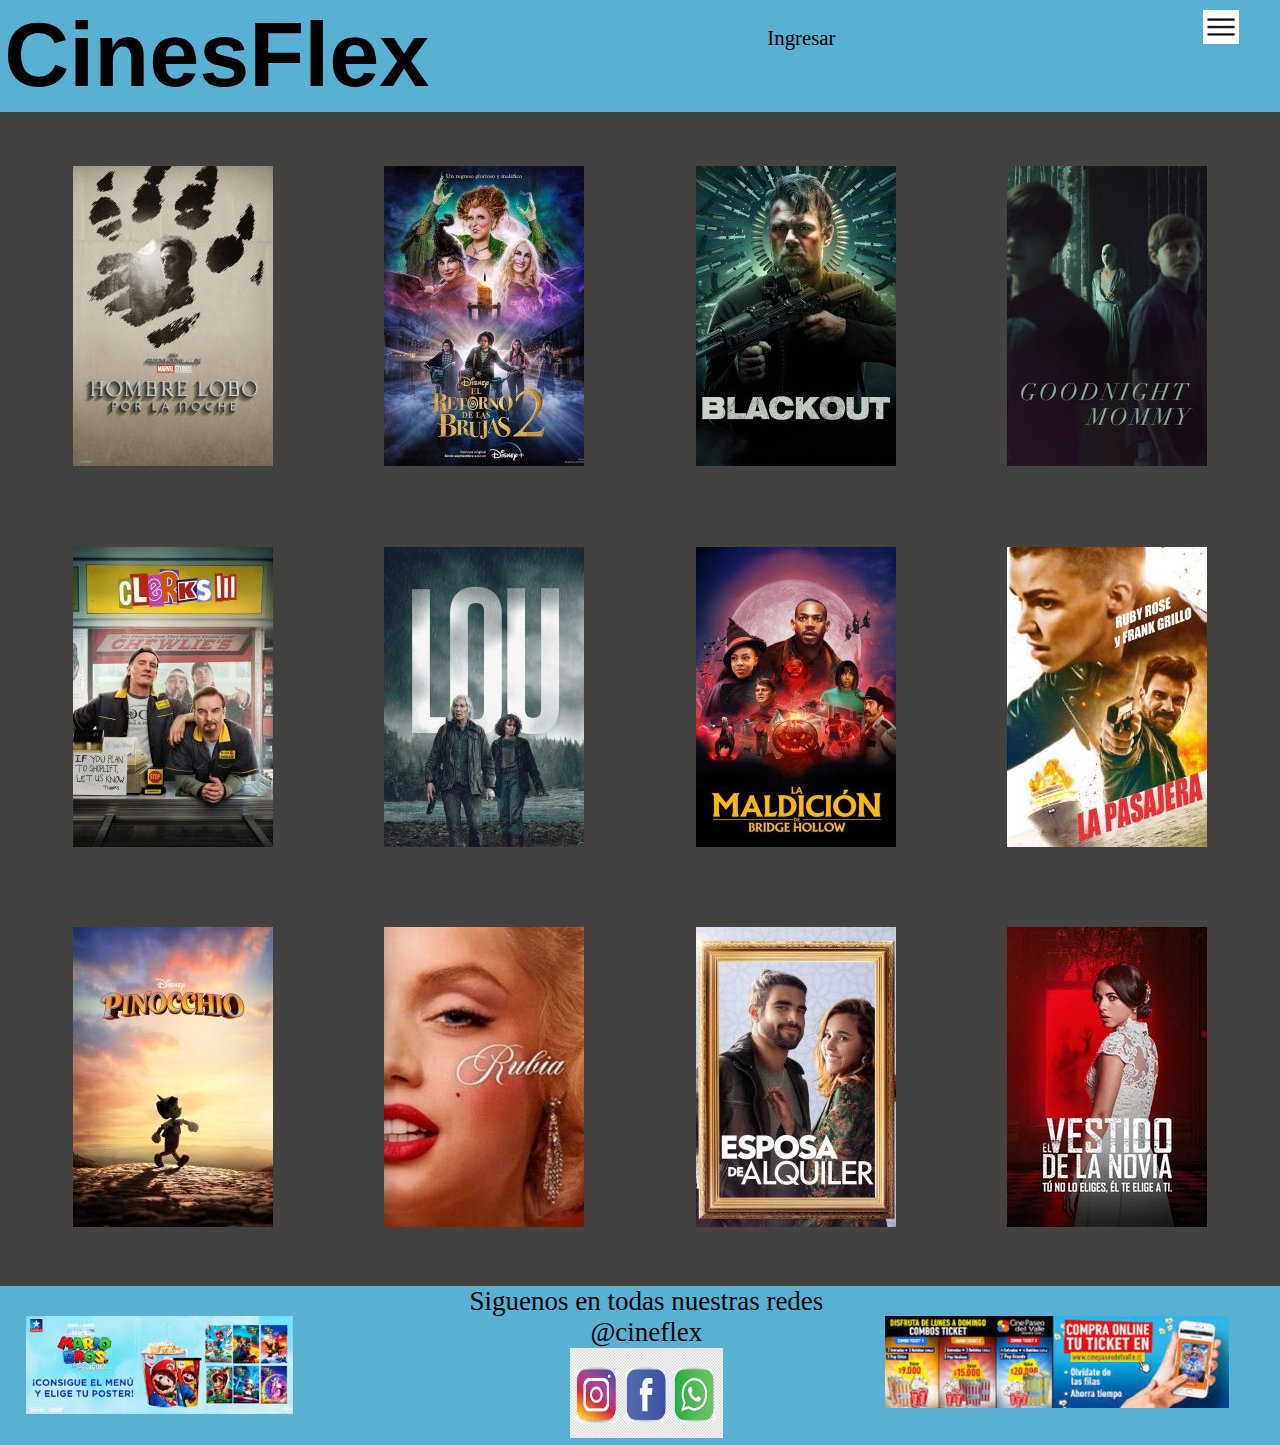
<file: examen/index.html>
<!DOCTYPE html>
<html lang="en">
<head>
    <meta charset="UTF-8">
    <meta http-equiv="X-UA-Compatible" content="IE=edge">
    <meta name="viewport" content="width=device-width, initial-scale=1.0">
    <link rel="stylesheet" href="css/styles.css">
    <title>CinesFlex</title>
    <style>
        
    </style>
</head>
<body>
    <div class="container">
        <header>
            
                 <div>
                     <h2>CinesFlex</h2>
                 </div>      
                <div class="boton">
                    <a href="http://127.0.0.1:5500/examen%202/index2.html" class="ingresar">Ingresar</a>                    
                </div>           
                    <div class="menu">
                        <img src="image/menu.jpg" class="menu-1" alt="">
                    </div>
                    
        
        </header>
        <main class="galery">            
                <div class="peliculas">                    
                    <a href="https://www.pelisplus.lat/pelicula/hombre-lobo-por-la-noche/">
                        <img src="image/imagen 1-1.jpg" class="imagen" title="Hombre Lobo po la Noche">                                   
                    </a>
                </div>
           
            <div class="peliculas">
                <a href="https://www.pelisplus.lat/pelicula/el-retorno-de-las-brujas-2/">
                    <img src="image/imagen 2.jpg" class="imagen"
                    title="Brujas 2"           
                    >
                </a>
            </div>
            <div class="peliculas">
                <a href="https://www.pelisplus.lat/pelicula/amnesico/">
                    <img src="image/imagen 3.jpg" class="imagen"
                    title="Blackout"           
                    >
                </a>
            </div>
        <div class="peliculas">
            <a href="https://www.pelisplus.lat/pelicula/buenas-noches-mami/">
                <img src="image/imagen 4.jpg" class="imagen"
                title="Buenas Noches Mami"           
                >
            </a>
        </div>
        <div class="peliculas">
            <a href="https://www.pelisplus.lat/pelicula/clerks-iii/">
                <img src="image/imagen 5.jpg" class="imagen"
                title="Clerks III"           
                >
            </a>
        </div>
        <div class="peliculas">
            <a href="https://www.pelisplus.lat/pelicula/lou/">
                <img src="image/imagen 6.jpg" class="imagen"
                title="LOU"           
                >
            </a>
        </div>
        <div class="peliculas">
            <a href="https://www.pelisplus.lat/pelicula/la-maldicion-de-bridge-hollow/">
                <img src="image/imagen 7.jpg" class="imagen"
                title="La Maldicion"           
                >
            </a>
        </div>
        <div class="peliculas">
            <a href="https://www.pelisplus.lat/pelicula/la-pasajera/">
                <img src="image/imagen 8.jpg" class="imagen"
                title="La Psasajera"           
                >
            </a>
        </div>
        <div class="peliculas">
            <a href="https://www.pelisplus.lat/pelicula/pinocho-2022/">
                <img src="image/imagen 9.jpg"class="imagen"
                title="Pinocho"           
                >
            </a>
        </div>
        <div class="peliculas">
            <a href="https://www.netflix.com/cl/title/80174263">
                <img src="image/imagen 10.jpg" class="imagen"
                title="Rubia"           
                >
            </a>
        </div>
        <div class="peliculas">
            <a href="https://www.pelisplus.lat/pelicula/esposa-de-alquiler/">
                <img src="image/imagen 11.jpg" class="imagen"
                title="Esposa de Alquiler"           
                >
            </a>
        </div>
        <div class="peliculas">
            <a href="https://www.youtube.com/watch?v=tmbBXTQ1aMY">
                <img src="image/imagen 12.jpg" class="imagen"
                title="El Vestido de la Novia"           
                >
            </a>
        </div>            
        </main>

        <footer>
            <div class="promocion">
                <img src="image/promo-1.jpg" class="promo-1">
             </div>

        <div class="redes">
                <div>
                    <p>
                    Siguenos en todas nuestras redes 
                    @cineflex
                    </p>
                </div>

            <div class="redes-1">
                <img src="image/redes.jfif" class="redes-1-imagen" alt="">
            </div>
        </div>
                
            <div class="promocion2">
                <img src="image/footer3.jpg"  class="promo-2-imagen">
            </div>
         </footer>
    </div>
   
</body>
</html>
</file>
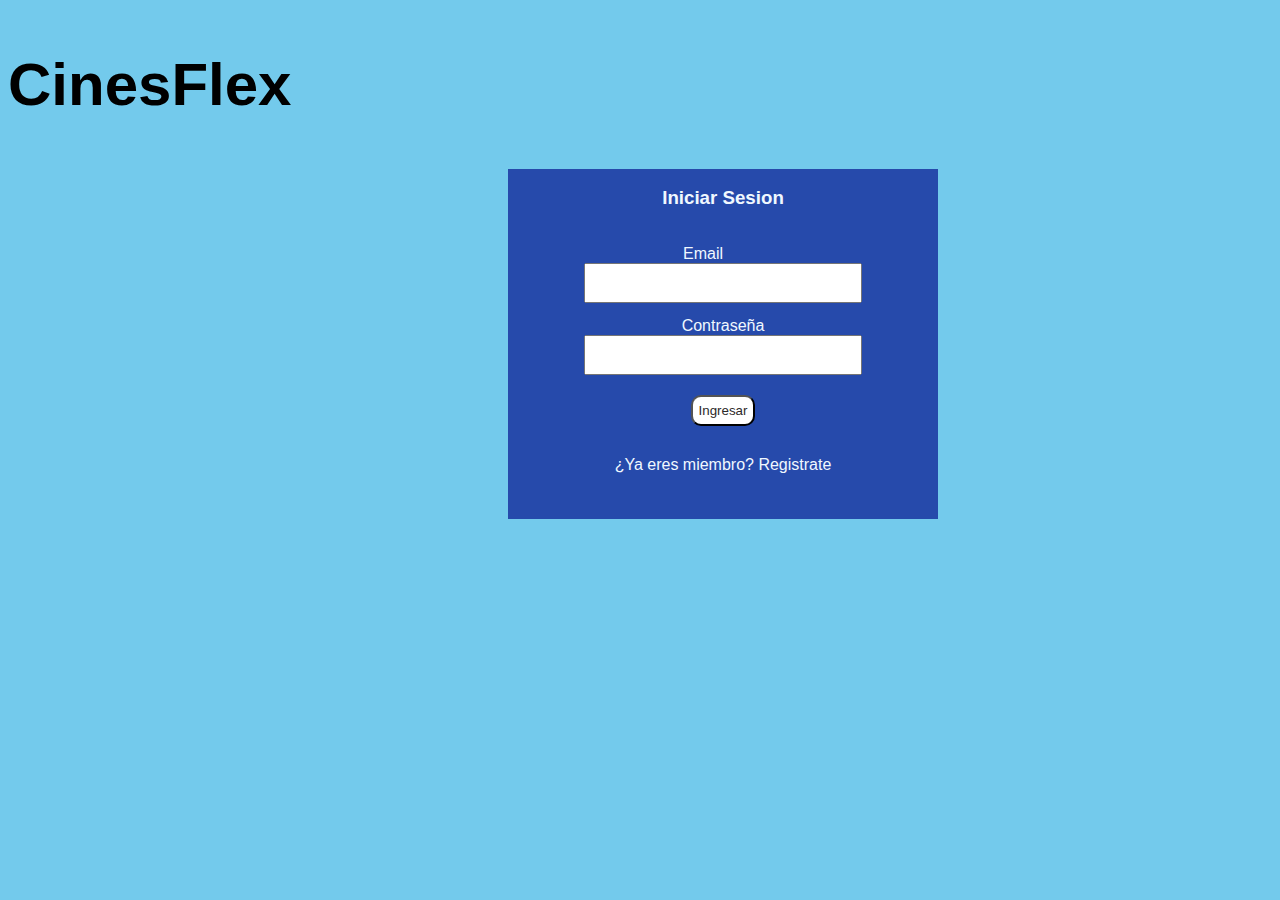
<file: examen 2/index2.html>
<!DOCTYPE html>
<html lang="en">
<head>
    <meta charset="UTF-8">
    <meta http-equiv="X-UA-Compatible" content="IE=edge">
    <meta name="viewport" content="width=device-width, initial-scale=1.0">
    <link rel="stylesheet" href="css/styles.css">
    <title>Formulario Contacto</title>


</head>
<body>
    <div class="container">

        <div class="titulo">
            <h2>CinesFlex</h2>
        </div>
        
        <div class="datos">
            <div class="sesion">
                <h3>Iniciar Sesion</h3>
            </div>
            <form class="formulario">
                <div class="contacto">
                    <label for="email">Email</label>
                    <input type="text" id="email">
                </div>
                <div class="contacto">
                    <label for="contraseña">Contraseña</label>
                    <input type="contraseña"  id="contraseña">
                </div>
                <div class="ingresar">
                    <button type="submit">Ingresar</button>
                </div>
                <div>
                    <p>
                        ¿Ya eres miembro? Registrate
                    </p>
                </div>
            </form>
        </div>
        
    </div>
</body>
</html>
</file>
<file: examen/css/styles.css>
*{
    margin: 0;
    box-sizing: border-box;
    padding: 0;
 }

 body{
    background-color: rgba(20, 16, 16, 0.795);
    color: black;
   
    
 }
 
 .container{
     display: flex;  
     flex-direction: column;
     gap: 1rem;
     flex-wrap: wrap;             
     padding: 0;
     width: 100%;
     /* gap: 1rem; */
      
 }

 header{
   display: flex;
 justify-content: space-between;
   width: 100%;
   height: 70%;
   background-color: rgba(93, 193, 233, 0.863);
}


h2{
   font-size: 10vh;
   width: 10%;
   height: 20%;
   padding: 1%;
   font-family: 'Franklin Gothic Medium', 'Arial Narrow', Arial, sans-serif;
}

.boton{
  align-items: center;
  margin-top: 2%;
  
  
}

.ingresar{
   text-decoration: none;
   color: black;
   font-size: 130%;
}

.menu{            
   width: 8%;
   display: flex; 
   justify-content: end;            
}

.menu-1{
   width: 35%;
   height: 30%;
   margin-right: 40%;
   margin-top: 10%;
   
}

 .galery{    
    display: flex; 
    flex-flow: row wrap;      
    justify-content: space-evenly;  
    max-width: 100%;
    min-width: 50%;

    
   
 }        

.imagen:hover{
    cursor: pointer;
    background-color: black;
    opacity: 0.7;
    transform: scale(1.05);
    transform: rotate(-1.2deg) scale(1.05);
    filter:grayscale(0.3)
    
}

 .peliculas{
    max-width: 100%;   
    padding: 3%;
    
 }


 

 footer{
    display: flex;
    justify-content: space-between;
    background-color: rgba(93, 193, 233, 0.863);          
    width: 100%;
    height: 70%;            
    color: black;
    font-size: 3vh;
    gap: 3rem;
    align-items: center;
   
}

.promocion{  
   display: flex;
   width: 30%;
   height: 15%;
   margin-left: 2%;
 
}


 .promo-1{
    width: 70%;  
    height: 50%; 
  
}


.redes{
   width: 30%;
   height: 20%;
   display: flex;
   flex-direction: column;
   justify-content: center;
   text-align: center;
   align-items: center;

}
.redes-1{    
    width: 50%;
    height: 20%;
    justify-content: center;
    
}

.redes-1-imagen{  
    width: 80%;
    height: 10vh;
    justify-content: center;
  
}

.promocion2{    
     width: 30%;
    height: 30%;
    margin-right: 1%;
    
}

.promo-2-imagen{
 
   margin-right: 1%;
    width: 90%;
    height: 30%;
}

@media screen and (max-width: 600px){
   .container{
      
      width: 100%;
      height: 80%;
   } 


   header{      
      display: flex;
      flex-direction: column;
      align-items: center;
     
   }

   .ingresar{
      font-size: 5vh;
      color: crimson;
      margin-bottom: 15px;
   }

   .menu{
      width: 35%;
      padding: 4%;
   }

   footer{
      width: 100%;
      display: flex;
      flex-direction: column;
      align-items: center;
      justify-content: center;
   }

   .promocion{
     
      margin-right: 65%;
   }

   .promo-1{
      width: 45vh;        
      
   }

   .redes{

      font-size: 4vh;
   }

   .redes-1{
      width: 25vh;
      justify-content: center;      
      align-items: center;
   }

   .promocion2{
      width: 50vh;
      align-items: center;
      margin-left: 15%;
   }
  
   
}
</file>
<file: examen 2/css/styles.css>
*{
    box-sizing: border-box;
   
}

body{
    background-color: rgba(93, 193, 233, 0.863);
    font-family: Verdana, Geneva, Tahoma, sans-serif;
  
}

.datos{
    position: relative;
    left: 500px;
    display: flex;
    justify-content: center;
    align-content: center;
    background-color: rgba(5, 19, 143, 0.699);
    flex-wrap: wrap;
    width: 430px;
    height: 350px;
    color: aliceblue;
    flex-wrap: wrap;
    gap: 1rem;
    
    
          
    
}

h2{
   align-items: end;
  font-size: 60px;

}

h3{
    display: flex;
    justify-content: center;
    margin: 0;
    text-align: center;
    margin-bottom: 10px;

}

.formulario{            
    display: flex;
    flex-direction: column;
    justify-content: space-between;
    align-items: center;
    width: 90%;
    padding: 10px 20px;
    box-sizing: border-box;
    gap: 0.9rem;
}

    
.contacto{
   width: 100%;
    display: flex;
    flex-wrap: wrap;
   justify-content: center;  
  
}


.contacto label{
    flex-basis: 80px;   

}

button{
    background-color: white;
    color: #2c2929;
    padding: 6px;
    margin-top: 5px;
    cursor: pointer;
    border-radius: 10px;
    
}

input{
 height: 40px;
 width: 80%;
 
}

@media screen and (max-width: 400px) {

 .datos{
    width: 90%;
 height: 70%;
 
    margin-left: -140%;
 
 }

 h2{
    font-size: 6vh;
    display: flex;
    flex-direction: column;
    align-items: center;
    text-align: center;


 }

 .titulo{
    width: 50%;
    text-align: center;
    margin-left: 20%;
 }

 .sesion{
    margin-top: 10%;
    width: 100%;
 }

 h3{
    font-size: 20px;
    width: 100%;
    height: 20%;
    display: flex;
    align-content: center;
 }

 .formulario{
    
    width: 100%;
    height: 10%;
    display: flex;
    flex-direction: column; 
   align-items: flex-start;
    font-size: 3vh;
    gap: 2rem;
    
 }


 label{
    font-size: 90%;
    text-align: center;
 }

 input{
    width: 300%;
    height: 300%;
    margin-top: -40%;
    margin-left: 15%;
    display: flex;
    
    
 }

 .contacto{
    display: flex;
    flex-direction: column;
    width: 30%;
 }



 button{
    width: 100%;
    font-size: 100%;
    color: red;
   
 }

 .ingresar{
  margin-left: 30%;
 }

p{
    font-size: 70%;
}

}
</file>
